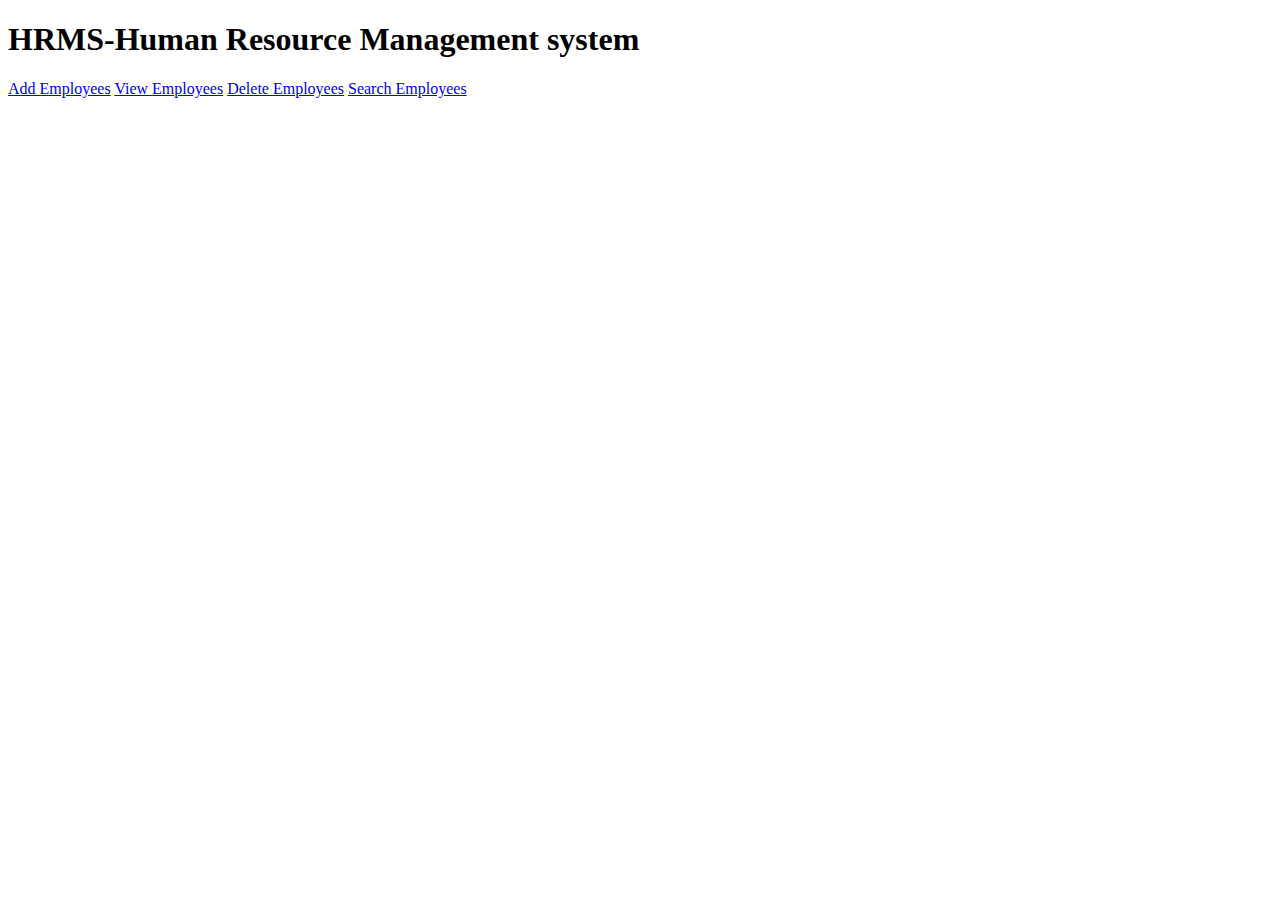
<file: HRMS/templates/index.html>
<!doctype html>
<html lang="en">
  <head>
    <!-- Required meta tags -->
    <meta charset="utf-8">
    <meta name="viewport" content="width=device-width, initial-scale=1">

    <!-- Bootstrap CSS -->
    <link href="https://cdn.jsdelivr.net/npm/bootstrap@5.0.2/dist/css/bootstrap.min.css" rel="stylesheet" integrity="sha384-EVSTQN3/azprG1Anm3QDgpJLIm9Nao0Yz1ztcQTwFspd3yD65VohhpuuCOmLASjC" crossorigin="anonymous">

    <title>Employee Management system</title>
  </head>
  <body>
    <div class="container">
        <h1>HRMS-Human Resource Management system</h1>
      <a class="btn btn-primary" href="/" role="button">Add Employees</a>
      <a class="btn btn-primary" href="/" role="button">View Employees</a>
      <a class="btn btn-primary" href="/" role="button">Delete Employees</a>
      <a class="btn btn-primary" href="/" role="button">Search Employees</a>
     
        
    </div>
    
    <!-- Optional JavaScript; choose one of the two! -->

    <!-- Option 1: Bootstrap Bundle with Popper -->
    <script src="https://cdn.jsdelivr.net/npm/bootstrap@5.0.2/dist/js/bootstrap.bundle.min.js" integrity="sha384-MrcW6ZMFYlzcLA8Nl+NtUVF0sA7MsXsP1UyJoMp4YLEuNSfAP+JcXn/tWtIaxVXM" crossorigin="anonymous"></script>

    <!-- Option 2: Separate Popper and Bootstrap JS -->
    <!--
    <script src="https://cdn.jsdelivr.net/npm/@popperjs/core@2.9.2/dist/umd/popper.min.js" integrity="sha384-IQsoLXl5PILFhosVNubq5LC7Qb9DXgDA9i+tQ8Zj3iwWAwPtgFTxbJ8NT4GN1R8p" crossorigin="anonymous"></script>
    <script src="https://cdn.jsdelivr.net/npm/bootstrap@5.0.2/dist/js/bootstrap.min.js" integrity="sha384-cVKIPhGWiC2Al4u+LWgxfKTRIcfu0JTxR+EQDz/bgldoEyl4H0zUF0QKbrJ0EcQF" crossorigin="anonymous"></script>
    -->
  </body>
</html>
</file>
